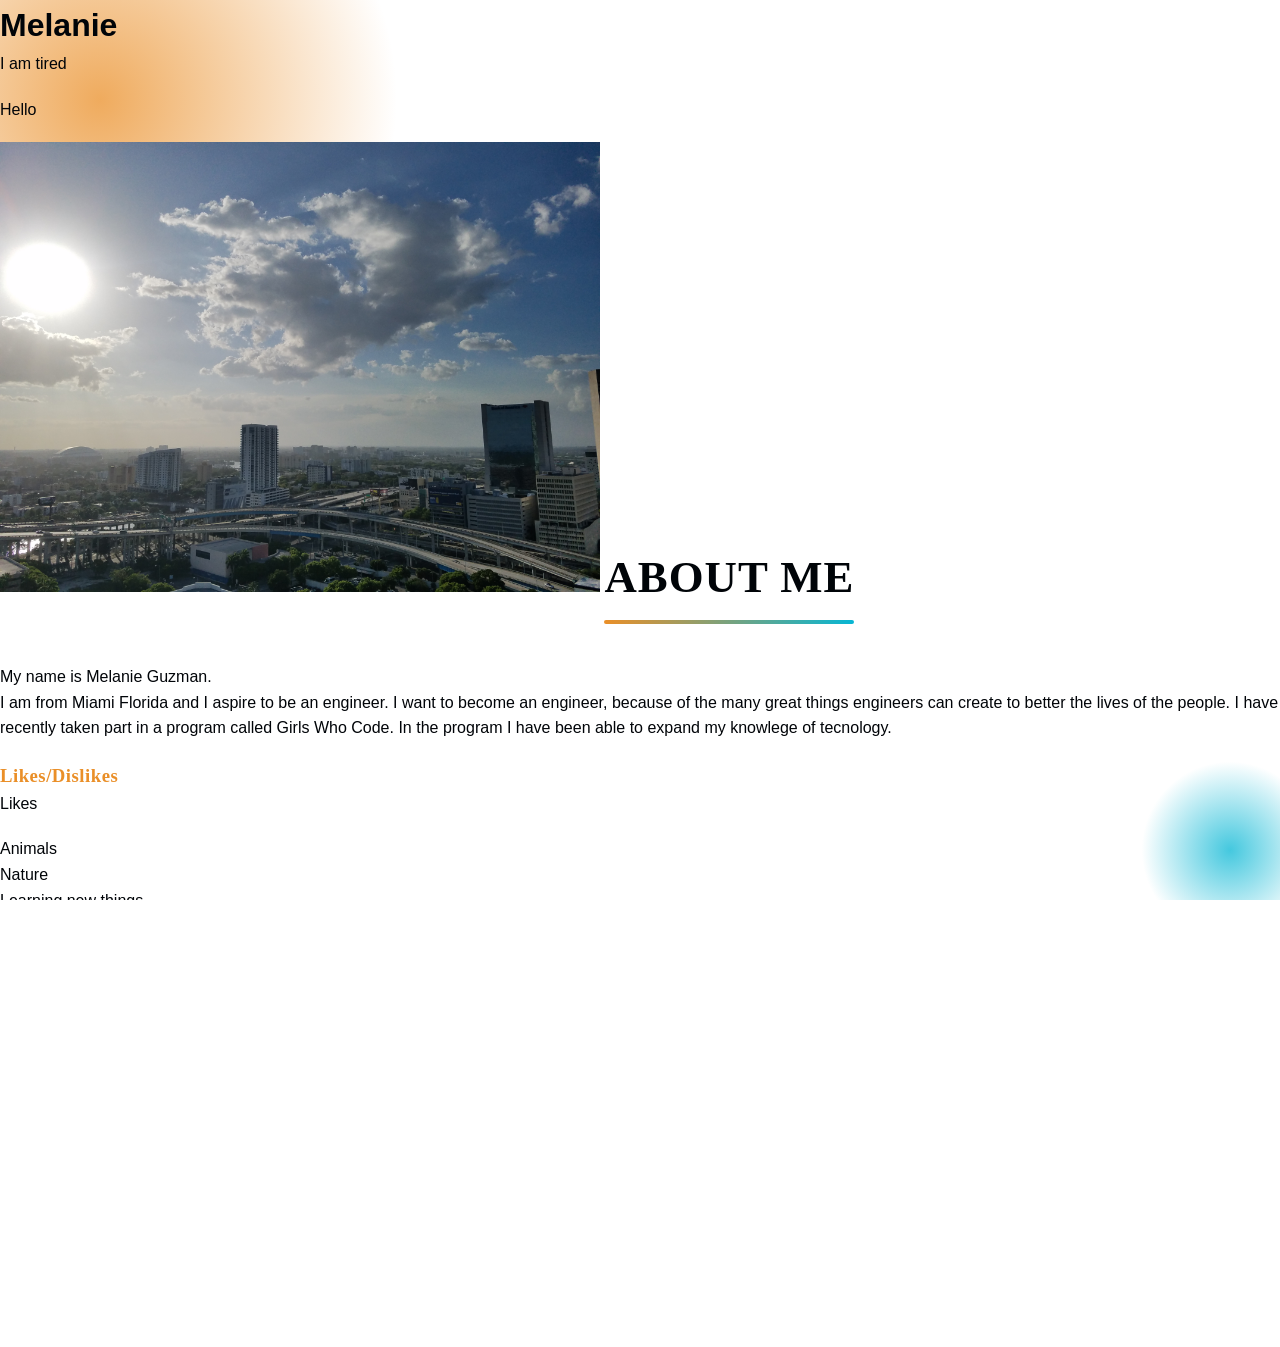
<file: index - Copy.html>
<!html>
<HTML>
  <HEAD>
    <link rel="stylesheet" type="text/css" href="Style.css">
  </HEAD>
  <BODY>
    <h1> Melanie</h1>
    <p> I am tired</p>
    <p id="Firstp"> Hello</p>
    <img src="Sky.jpg" width="600" alt="Image of Miami sky">
    <h2> About me</h2>
    <p> My name is Melanie Guzman. </br>I am from Miami Florida and I aspire to be an engineer. I want to become an engineer, because of the many great things engineers can create to better the lives of the people. I have recently taken part in a program called Girls Who Code. In the program I have been able to expand my knowlege of tecnology.</p>
    <h3>Likes/Dislikes</h3>
  <p>Likes</p>
  <ul>
    <li>Animals
    <li>Nature
    <li>Learning new things
    <li>Watching com
  </ul>
    <p>Dislikes</p>
  <ul>
    <li> The Beach
  </ul>
    <img src="Game.png" width="600" alt="Image of side scroller game">
  </BODY>
  </HTML>
</file>
<file: Style.css>
:root {
    --bg: #FFFFFF;
    --card: #ea8f28;
    --accent1: #ea8f28;
    --accent2: #06b6d4;
    --text: #000408;
    --subtle: #94a3b8;
}

* {
    margin: 0;
    padding: 0;
    box-sizing: border-box;
    font-family: 'Lato', sans-serif;
    scroll-behavior: smooth;
}

body {
    background: var(--bg);
    color: var(--text);
    line-height: 1.6;
}

/* Background Glow */
body::before {
    content: "";
    position: fixed;
    width: 600px;
    height: 600px;
    background: radial-gradient(circle, var(--accent1), transparent 70%);
    top: -200px;
    left: -200px;
    opacity: 0.75;
    z-index: -1;
}

body::after {
    content: "";
    position: fixed;
    width: 500px;
    height: 500px;
    background: radial-gradient(circle, var(--accent2), transparent 25%);
    bottom: -200px;
    right: -200px;
    opacity: 0.75;
    z-index: -1;
}

/* Navbar */
nav {
    position: sticky; /* Sticks navigation bar to the top */
    top: 0; 
    width: 100%;
    padding: 20px;
    z-index: 1000;
    display: flex;
    justify-content: space-between;
    backdrop-filter: blur(15px);
}

#left-nav {
    display: flex;
    color: black;
    font-weight: 600;
    font-size: 1.125rem;
}

nav a {
    float: right;
    color: black;
    text-decoration: none;
    margin-left: 15px;
    font-weight: 600;
    transition: 0.3s;
    font-size: 1.125rem;
}

nav a:hover {
    color: rgba(98, 25, 223, 0.486);
}

/* Hero */
header {
    height: 100vh;
    width: 100%;
    display: flex;
    flex-direction: column;
    justify-content: center;
    align-items: center;
    padding: 0 5%;
}

/*Top  with gradient animation*/
header h1 {
    font-size: 4.5rem;
    font-family: 'Plaster', serif;
    font-weight: 500;
    letter-spacing: 1px;
    line-height: 1.2;
    position: relative;
    top: -0.15rem;
    padding-bottom: 0.25rem;
    background: linear-gradient(135deg, var(--accent1), var(--accent2), var(--accent1));
    background-size: 300% 300%;
    background-position: 0% 50%;
    -webkit-background-clip: text;
    background-clip: text;
    -webkit-text-fill-color: transparent;
    animation: gradientShift 7s ease infinite;
}

@keyframes gradientShift {
    0% { background-position: 0% 50%; }
    50% { background-position: 100% 50%; }
    100% { background-position: 0% 50%; }
}

header p {
    margin-top: 20px;
    color: var(--subtle);
    max-width: 600px;
    font-family: "Lato", monospace;
    font-weight: 500;
    font-size: 1.25rem;
}

.btn {
    margin-top: 30px;
    padding: 14px 28px;
    border-radius: 30px;
    border: none;
    background: linear-gradient(to right, var(--accent1), var(--accent2));
    color: white;
    font-weight: 600;
    cursor: pointer;
    transition: 0.3s;
    text-decoration: none;
    display: inline-block;
}

.btn:hover {
    transform: translateY(-3px);
    box-shadow: 0 10px 25px rgba(98, 25, 223, 0.486);
}

/* Sections */
section {
    padding: 100px 5%; /* Reduce horizontal padding to prevent overflow */
}

#create-more {
    padding-top: 40px;
    padding-bottom: 24px;
}

h2 {
    font-size: 2.8rem;
    font-family: 'Lato', serif;
    font-weight: 600;
    margin-bottom: 50px;
    text-transform: uppercase;
    letter-spacing: 1px;
    position: relative;
    display: inline-block;
}

h2::after {
    content: "";
    position: absolute;
    bottom: -10px;
    left: 0;
    width: 100%;
    height: 4px;
    background: linear-gradient(to right, var(--accent1), var(--accent2));
    border-radius: 2px;
}

h3 {
    font-family: 'Lato';
    font-weight: 600;
    letter-spacing: 0.5px;
    color: var(--accent1);
}

/* Paragraph spacingv */

p { margin-bottom: 20px; }

/* Cards */
.grid {
    display: grid;
    grid-template-columns: repeat(auto-fit, minmax(250px, 1fr));
    gap: 25px;
}

/*All Orange Card Bubbles and Hover Effect */
.card {
    background: var(--card);
    padding: 30px;
    border-radius: 20px;
    backdrop-filter: blur(15px);
    border: 1px solid rgba(201, 116, 3, 0.795);
    transition: 0.3s;
    margin-bottom: 20px;
    font-family: 'Plaster', serif;

}

.card:hover {
    transform: translateY(-8px);
    border-color: var(--accent2);
}

#connect .connect-links {
    display: flex;
    gap: 20px;
    justify-content: space-between;
    flex-wrap: wrap;
    margin-top: 30px;
}

#connect .connect-links a,
#connect .connect-links .phone-reveal {
    flex: 1 1 calc(33.333% - 13.33px);
    min-width: 220px;
    padding: 24px 0;
    font-family: 'Plaster', serif;
    font-size: 2.6rem;
    font-weight: 800;
    text-align: center;
    text-decoration: none;
    display: flex;
    align-items: center;
    justify-content: center;
    background: linear-gradient(135deg, var(--accent1), var(--accent2), var(--accent1));
    background-size: 300% 300%;
    background-position: 0% 50%;
    -webkit-background-clip: text;
    background-clip: text;
    -webkit-text-fill-color: transparent;
    animation: gradientShift 7s ease infinite;
    transition: transform 0.25s ease, border-bottom 0.25s ease, font-size 0.2s ease;
    border-bottom: 4px solid transparent;
    cursor: pointer;
    white-space: nowrap;
}

#connect .connect-links a:hover,
#connect .connect-links a:focus,
#connect .connect-links .phone-reveal:hover,
#connect .connect-links .phone-reveal:focus {
    transform: translateY(-2px);
    border-bottom-color: var(rgba(98, 25, 223, 0.486));
}

#connect .connect-links .phone-reveal.revealed {
    font-size: 1.4rem;
    color: var(--accent2);
    border-bottom-color: var(--accent2);
}

@media (max-width: 900px) {
    #connect .connect-links {
        flex-direction: column;
    }

    #connect .connect-links a {
        width: 100%;
    }
}

.project-list {
    display: grid;
    gap: 60px;
    max-width: 1320px;
    margin: 0 auto;
}

.project-card {
    display: flex;
    gap: 40px;
    align-items: stretch;
    /* keep container narrow so cards align left or right */
    max-width: 1100px;
    width: calc(100% - 40px);
    background: transparent;
    padding: 0;
    border-radius: 0;
    backdrop-filter: none;
    border: none;
    min-height: 70vh;
    overflow: visible;
    opacity: 0;
    transform: translateY(50px);
    transition: opacity 0.9s ease, transform 0.9s ease;
}

.project-card.visible {
    opacity: 1;
    transform: translateY(0);
}

.project-card:hover {
    transform: none;
}

.project-card:nth-child(odd) {
    margin-right: auto; /* align left */
    flex-direction: row;
}

.project-card:nth-child(even) {
    margin-left: auto; /* align right */
    flex-direction: row-reverse; /* swap image/content */
}

.project-image {
    flex: 0 0 65%;
    min-height: 100%;
    height: 100%;
    border-radius: 16px;
    overflow: hidden;
    background: transparent;
    display: flex;
    align-items: center;
    justify-content: center;
    color: var(--text);
    font-weight: 600;
    text-align: center;
    padding: 0;
}

.project-image img {
    width: 100%;
    height: 100%;
    object-fit: scale-down;
    display: block;
}

.project-content {
    flex: 1 1 35%;
    display: flex;
    flex-direction: column;
    justify-content: center;
    gap: 24px;
    padding: 18px 12px; /* reduced horizontal padding to give more room */
}

.project-content h3 {
    margin: 0;
    font-size: 2.3rem;
}

.project-content p {
    color: var(--text);
    line-height: 1.9;
    font-size: 1.05rem;
}

@media (max-width: 1100px) {
    .project-card {
        flex-direction: column;
        align-items: stretch;
        min-height: auto;
        width: 100%;
        max-width: 100%;
    }

    .project-card:nth-child(even) {
        flex-direction: column;
    }

    .project-image {
        flex: none;
        width: 100%;
        min-height: 340px;
    }

    .project-content {
        flex: none;
        width: 100%;
        padding: 12px 12px; /* smaller on narrow screens */
    }
}

@media (max-width: 900px) {
    .project-card {
        padding: 30px 20px;
    }
}

@media (max-width: 600px) {
    .project-image {
        min-height: 260px;
        padding: 24px;
    }
}

html, body, .stage, .ring, .img {
  width:100%;
  height: 100%;
  transform-style: preserve-3d;
  user-select:none;
}

html, body {
    overflow-x: hidden; /* Prevents horizontal scroll */
}


/*  Parallax Carousel */
.stage{
    width:100%;
    height:500px;
    position:relative;
    overflow:hidden;
}

.container{
    position:absolute;
    width:20vw;
    height:400px;
    left:50%;
    top:50%;
    transform:translate(-50%,-50%);
    perspective:2000px;
}

.ring{
    width:100%;
    height:100%;
    position:absolute;
    transform-style:preserve-3d;
}

.img{
    position:absolute;
    width: 100%;
    height:400px;
    background-size:cover;
    background-position:center;
    border-radius:10px;
    object-fit: cover;
}

/* Footer */
footer {
    text-align: center;
    padding: 18px 0 12px;
    color: var(--subtle);
}
/* Skills Infinite Marquee Layout */
.marquee-container {
    width: 100vw;
    position: relative;
    left: 50%;
    right: 50%;
    margin-top: 175px;
    margin-bottom: 50px;
    margin-left: -50vw;
    margin-right: -50vw;
    overflow: hidden;
    padding: 30px 0;
    background: transparent;
}

/* Smooth fade-out mask on screen edges */
.marquee-container::before,
.marquee-container::after {
    content: "";
    position: absolute;
    top: 0;
    width: 150px;
    height: 100%;
    z-index: 2;
    pointer-events: none;
}
.marquee-container::before {
    left: 0;
    background: linear-gradient(to right, var(--bg), transparent);
}
.marquee-container::after {
    right: 0;
    background: linear-gradient(to left, var(--bg), transparent);
}

.marquee-track {
    display: flex;
    width: max-content;
    animation: scrollMarquee 30s linear infinite; /* speed of text */
}

/* Pauses the track on hover */
.marquee-track:hover {
    animation-play-state: paused;
}

.skill-word {
    font-size: 3.8rem;
    font-weight: 900; /* Extra bold */
    text-transform: uppercase;
    letter-spacing: 2px;
    padding: 0 50px;
    white-space: nowrap;
    display: flex;
    align-items: center;
    color: #000408;}

/* Infinite loop math: translates exactly half the track length */
@keyframes scrollMarquee {
    0% {
        transform: translateX(0);
    }
    100% {
        transform: translateX(-50%);
    }
}

/* Responsive font sizes for mobile screens */
@media (max-width: 768px) {
    .skill-word {
        font-size: 2.5rem;
        padding: 0 30px;
    }
}
</file>
